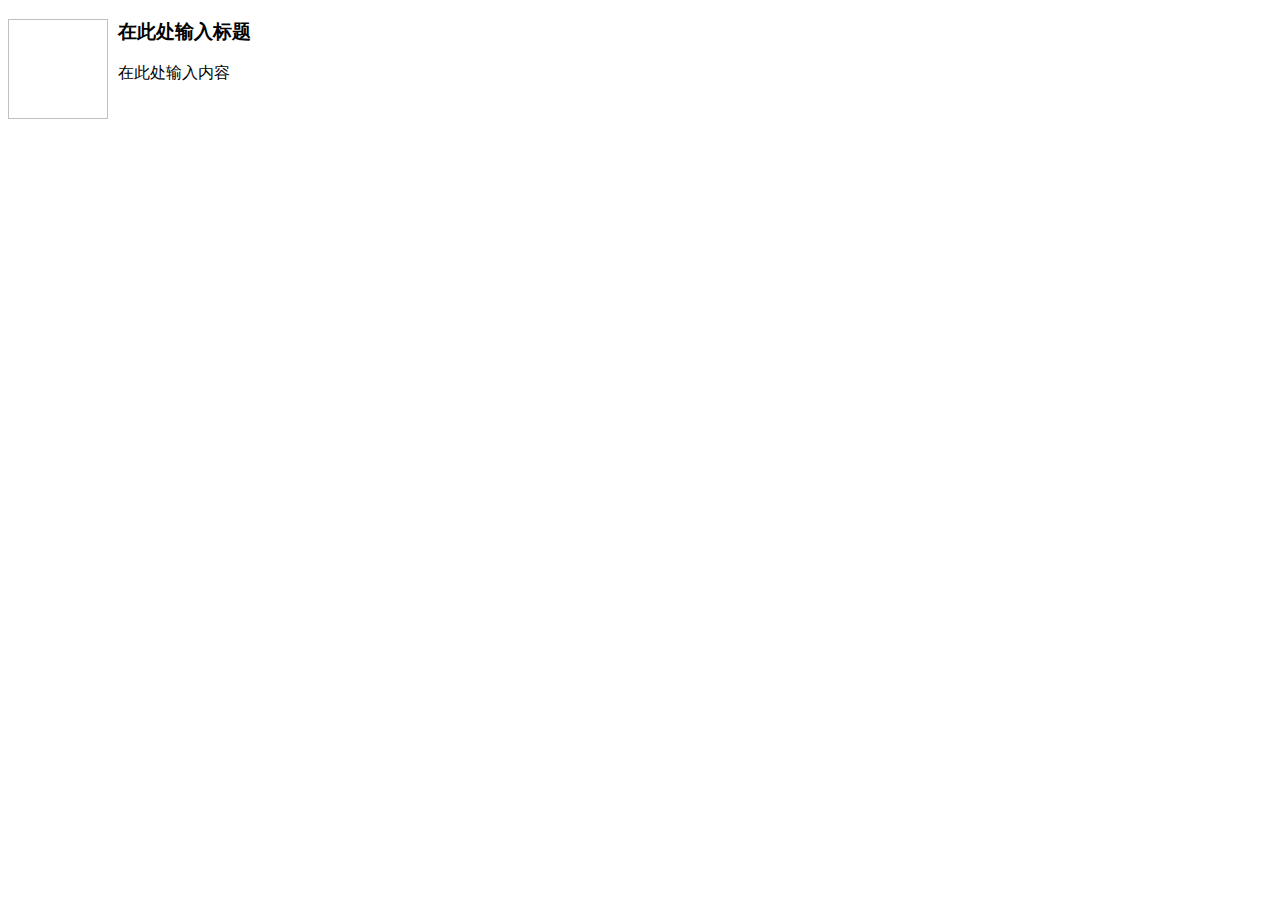
<file: public/kindeditor/plugins/template/html/1.html>
<!doctype html>
<html>
<head>
	<meta charset="utf-8" />
</head>
<body>
	<h3>
		<img align="left" height="100" style="margin-right: 10px" width="100" />在此处输入标题
	</h3>
	<p>
		在此处输入内容
	</p>
</body>
</html>
</file>
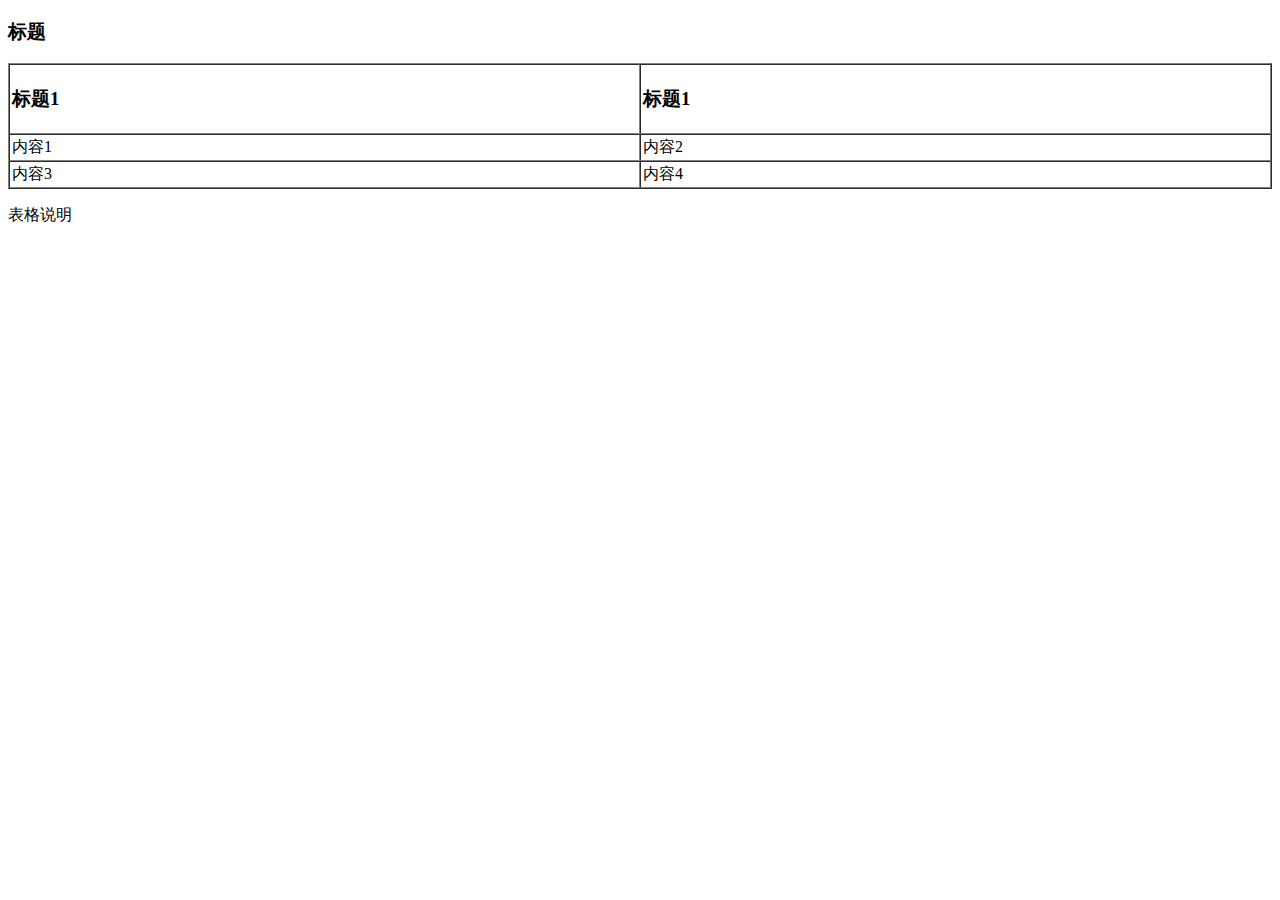
<file: public/kindeditor/plugins/template/html/2.html>
<!doctype html>
<html>
<head>
	<meta charset="utf-8" />
</head>
<body>
	<h3>
		标题
	</h3>
	<table style="width:100%;" cellpadding="2" cellspacing="0" border="1">
		<tbody>
			<tr>
				<td>
					<h3>标题1</h3>
				</td>
				<td>
					<h3>标题1</h3>
				</td>
			</tr>
			<tr>
				<td>
					内容1
				</td>
				<td>
					内容2
				</td>
			</tr>
			<tr>
				<td>
					内容3
				</td>
				<td>
					内容4
				</td>
			</tr>
		</tbody>
	</table>
	<p>
		表格说明
	</p>
</body>
</html>
</file>
